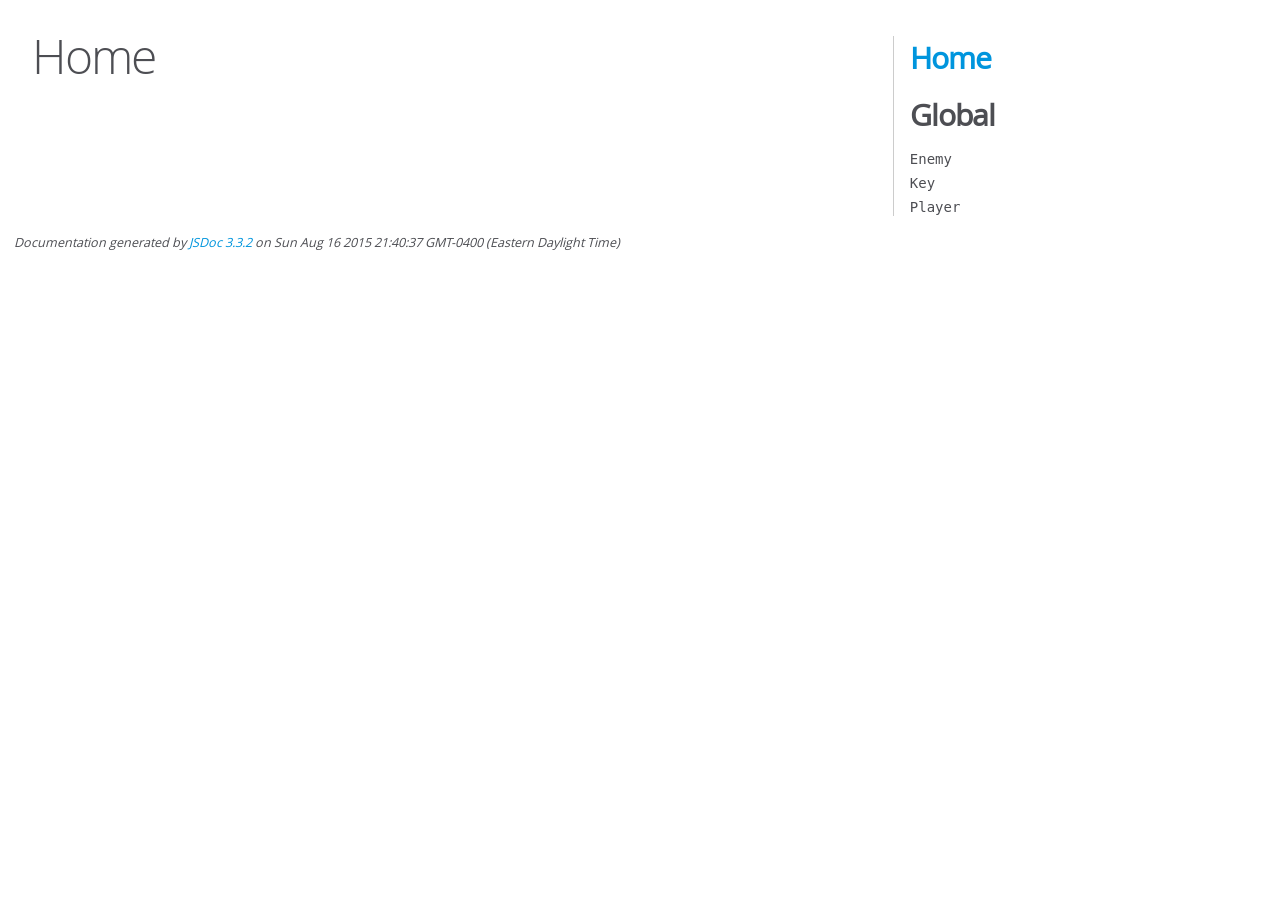
<file: out/index.html>
<!DOCTYPE html>
<html lang="en">
<head>
    <meta charset="utf-8">
    <title>JSDoc: Home</title>

    <script src="scripts/prettify/prettify.js"> </script>
    <script src="scripts/prettify/lang-css.js"> </script>
    <!--[if lt IE 9]>
      <script src="//html5shiv.googlecode.com/svn/trunk/html5.js"></script>
    <![endif]-->
    <link type="text/css" rel="stylesheet" href="styles/prettify-tomorrow.css">
    <link type="text/css" rel="stylesheet" href="styles/jsdoc-default.css">
</head>

<body>

<div id="main">

    <h1 class="page-title">Home</h1>

    



    


    <h3> </h3>










    









</div>

<nav>
    <h2><a href="index.html">Home</a></h2><h3>Global</h3><ul><li><a href="global.html#Enemy">Enemy</a></li><li><a href="global.html#Key">Key</a></li><li><a href="global.html#Player">Player</a></li></ul>
</nav>

<br class="clear">

<footer>
    Documentation generated by <a href="https://github.com/jsdoc3/jsdoc">JSDoc 3.3.2</a> on Sun Aug 16 2015 21:40:37 GMT-0400 (Eastern Daylight Time)
</footer>

<script> prettyPrint(); </script>
<script src="scripts/linenumber.js"> </script>
</body>
</html>
</file>
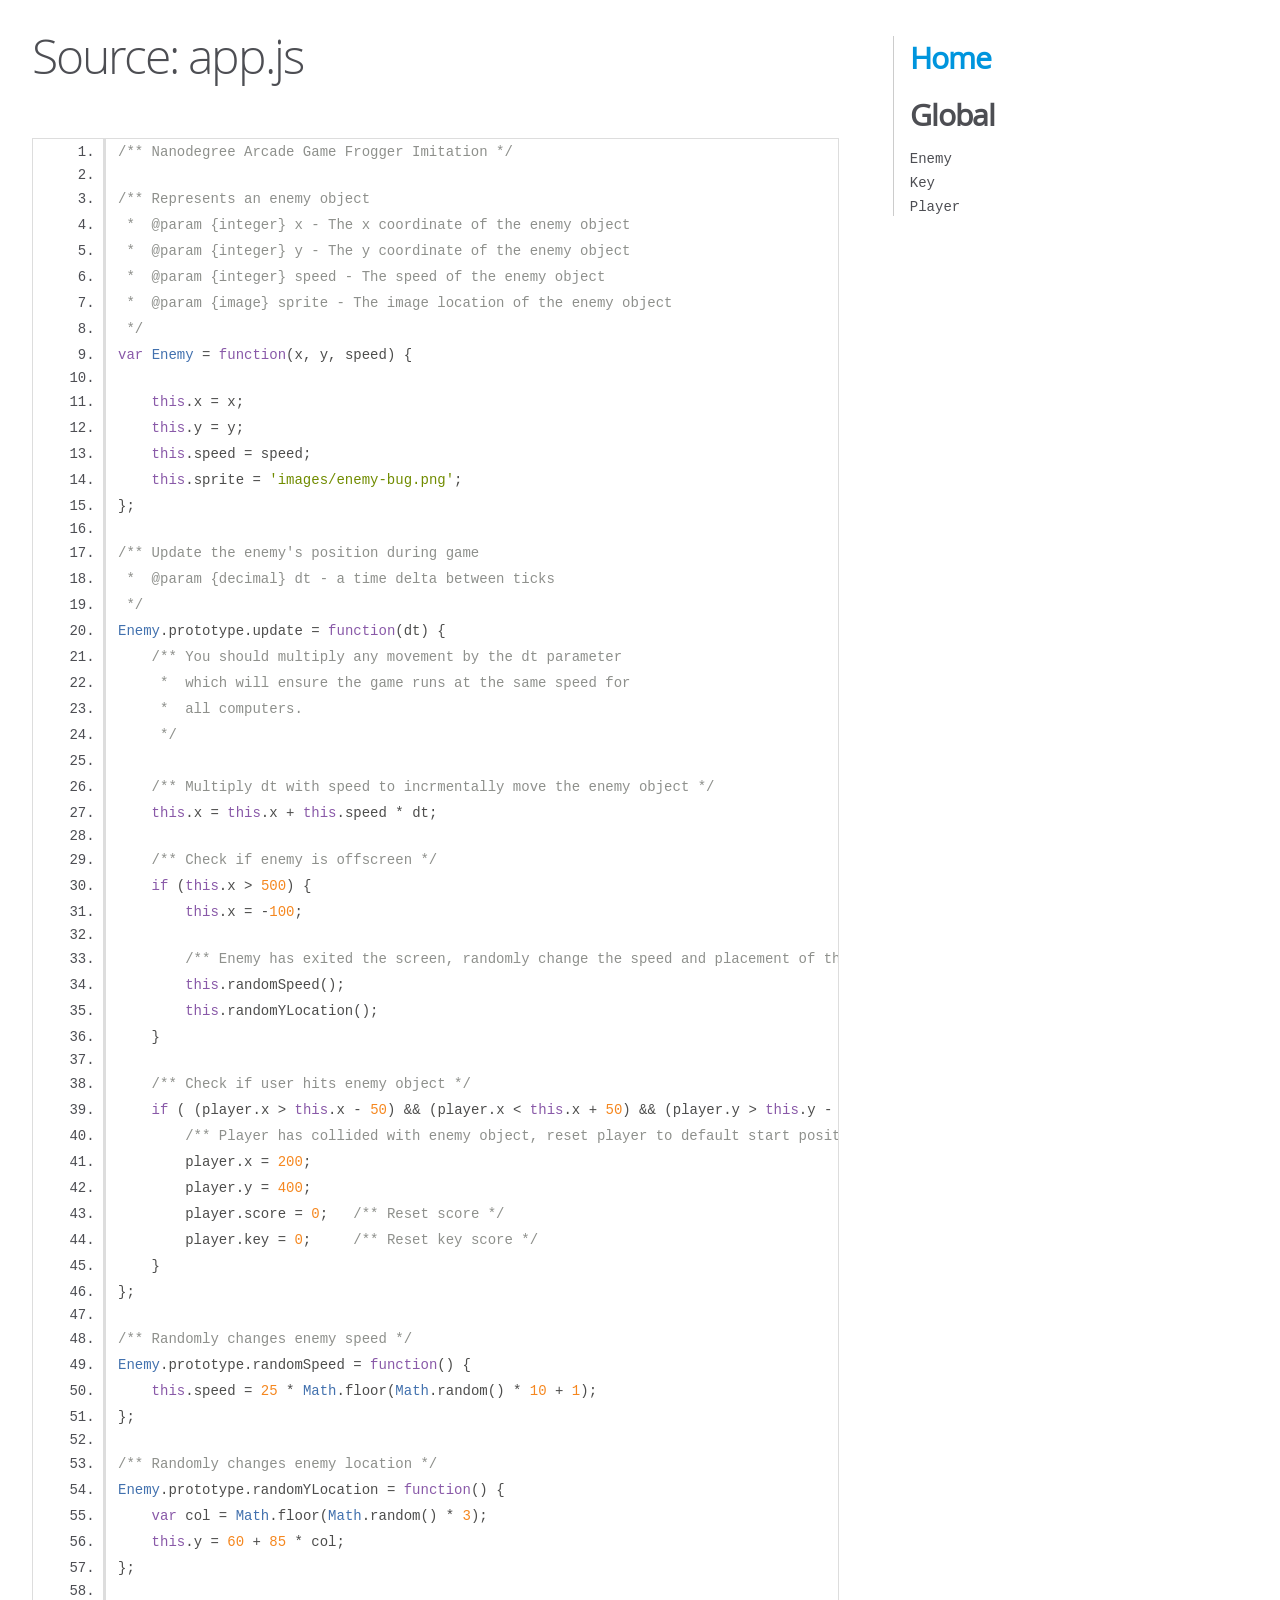
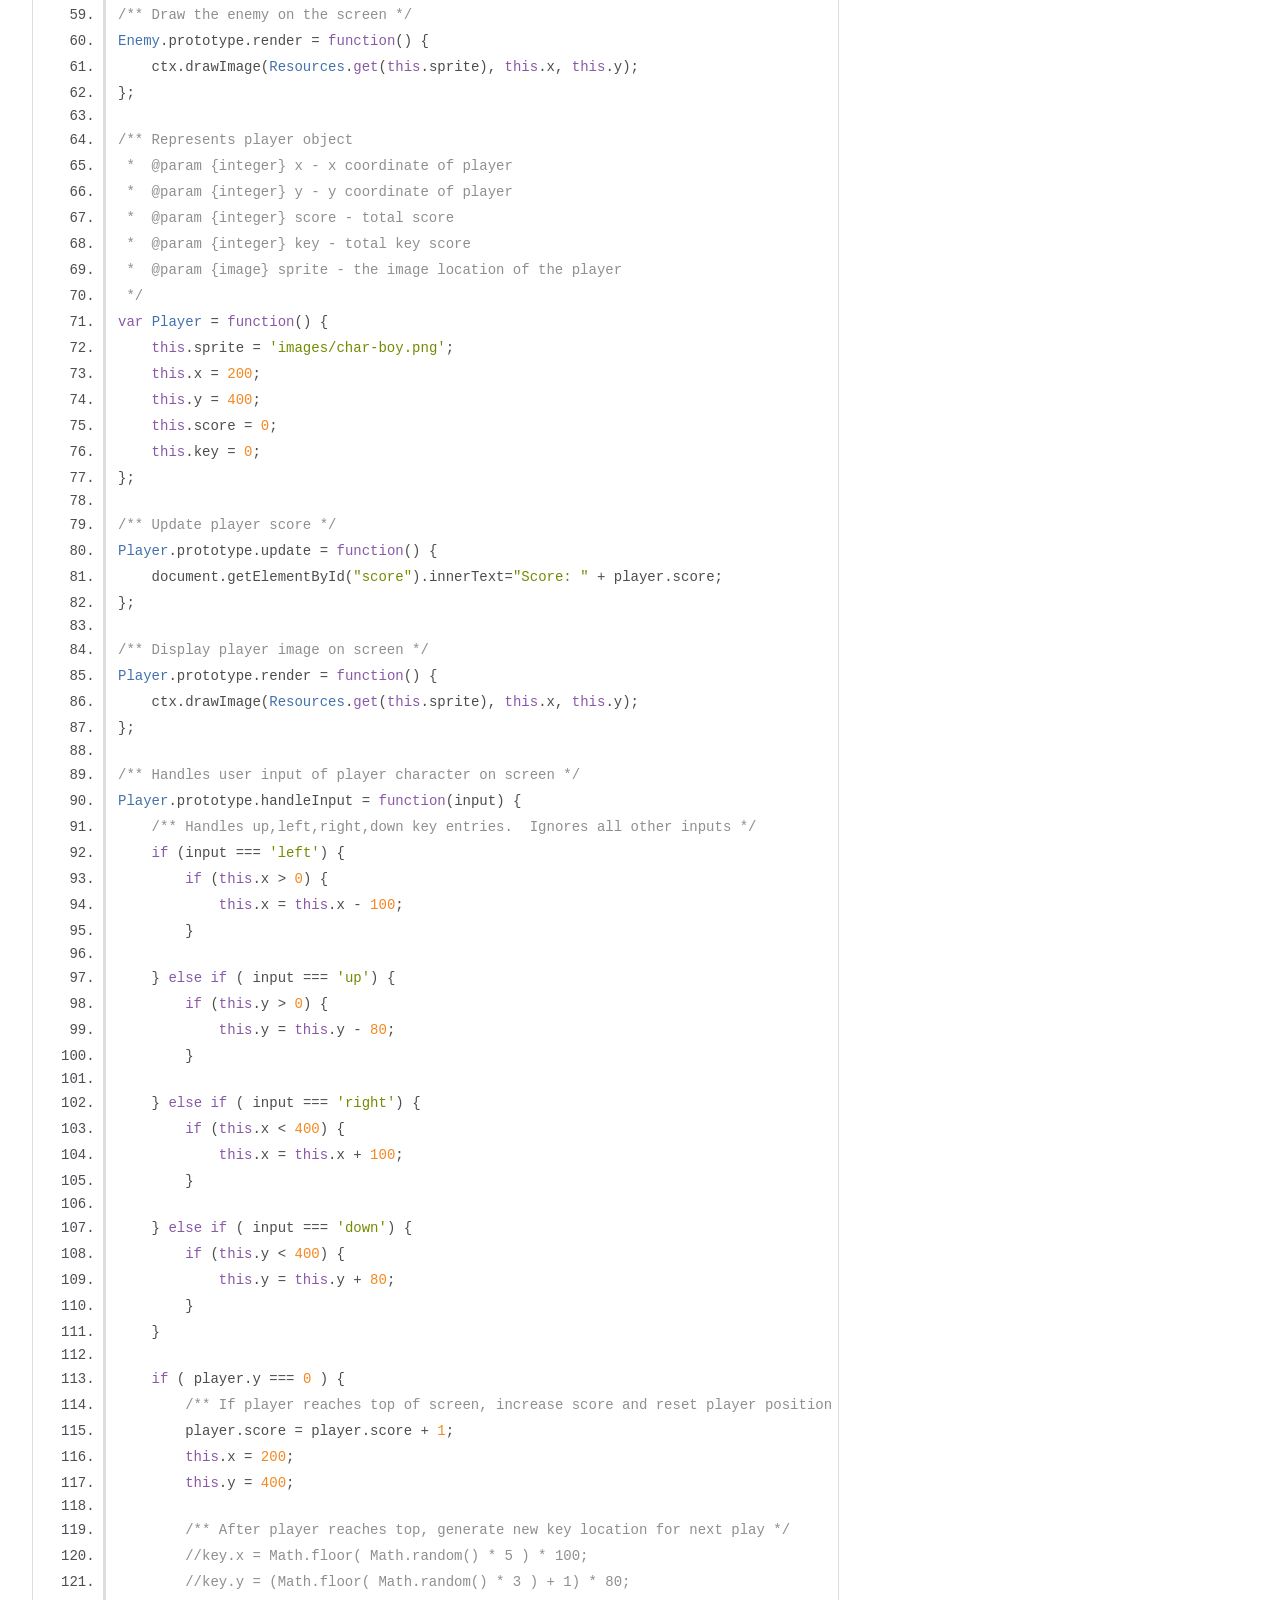
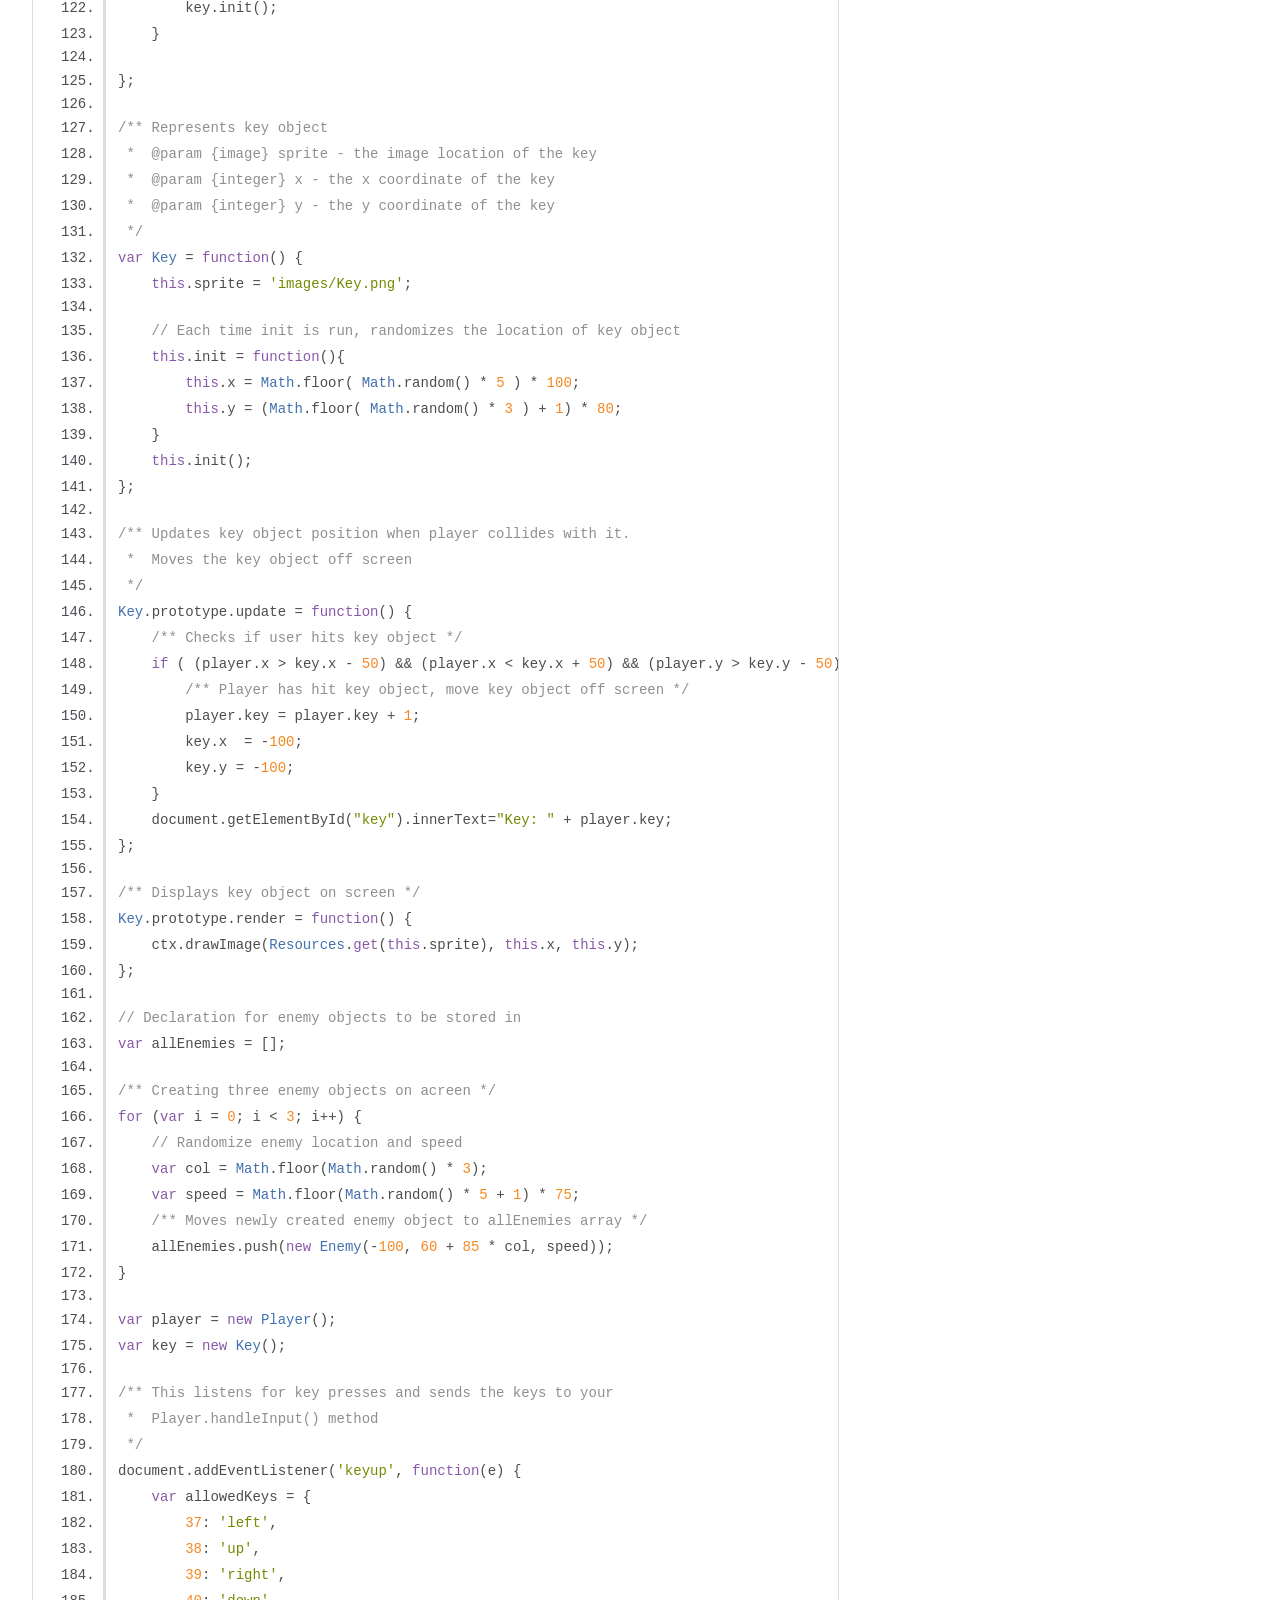
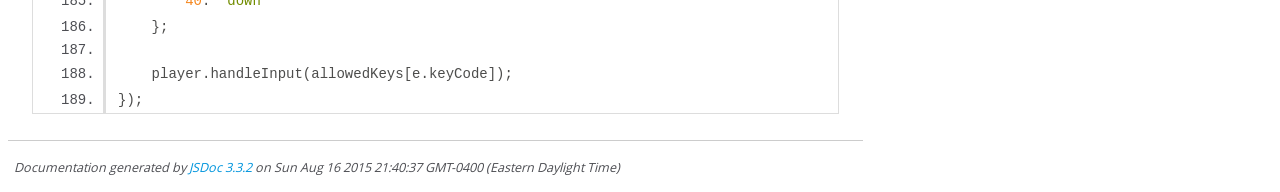
<file: out/app.js.html>
<!DOCTYPE html>
<html lang="en">
<head>
    <meta charset="utf-8">
    <title>JSDoc: Source: app.js</title>

    <script src="scripts/prettify/prettify.js"> </script>
    <script src="scripts/prettify/lang-css.js"> </script>
    <!--[if lt IE 9]>
      <script src="//html5shiv.googlecode.com/svn/trunk/html5.js"></script>
    <![endif]-->
    <link type="text/css" rel="stylesheet" href="styles/prettify-tomorrow.css">
    <link type="text/css" rel="stylesheet" href="styles/jsdoc-default.css">
</head>

<body>

<div id="main">

    <h1 class="page-title">Source: app.js</h1>

    



    
    <section>
        <article>
            <pre class="prettyprint source linenums"><code>/** Nanodegree Arcade Game Frogger Imitation */

/** Represents an enemy object
 *  @param {integer} x - The x coordinate of the enemy object
 *  @param {integer} y - The y coordinate of the enemy object
 *  @param {integer} speed - The speed of the enemy object
 *  @param {image} sprite - The image location of the enemy object
 */
var Enemy = function(x, y, speed) {

    this.x = x;
    this.y = y;
    this.speed = speed;
    this.sprite = 'images/enemy-bug.png';
};

/** Update the enemy's position during game
 *  @param {decimal} dt - a time delta between ticks
 */
Enemy.prototype.update = function(dt) {
    /** You should multiply any movement by the dt parameter
     *  which will ensure the game runs at the same speed for
     *  all computers.
     */
    
    /** Multiply dt with speed to incrmentally move the enemy object */
    this.x = this.x + this.speed * dt;

    /** Check if enemy is offscreen */
    if (this.x > 500) {
        this.x = -100;

        /** Enemy has exited the screen, randomly change the speed and placement of the enemy */
        this.randomSpeed();
        this.randomYLocation();
    }

    /** Check if user hits enemy object */
    if ( (player.x > this.x - 50) &amp;&amp; (player.x &lt; this.x + 50) &amp;&amp; (player.y > this.y - 50) &amp;&amp; (player.y &lt; this.y + 50) ) {
        /** Player has collided with enemy object, reset player to default start position */
        player.x = 200;
        player.y = 400;
        player.score = 0;   /** Reset score */
        player.key = 0;     /** Reset key score */
    }
};

/** Randomly changes enemy speed */
Enemy.prototype.randomSpeed = function() {
    this.speed = 25 * Math.floor(Math.random() * 10 + 1);
};

/** Randomly changes enemy location */
Enemy.prototype.randomYLocation = function() {
    var col = Math.floor(Math.random() * 3);
    this.y = 60 + 85 * col;
};

/** Draw the enemy on the screen */
Enemy.prototype.render = function() {
    ctx.drawImage(Resources.get(this.sprite), this.x, this.y);
};

/** Represents player object
 *  @param {integer} x - x coordinate of player
 *  @param {integer} y - y coordinate of player
 *  @param {integer} score - total score
 *  @param {integer} key - total key score
 *  @param {image} sprite - the image location of the player
 */
var Player = function() {
    this.sprite = 'images/char-boy.png';
    this.x = 200;
    this.y = 400;
    this.score = 0;
    this.key = 0;
};

/** Update player score */
Player.prototype.update = function() {
    document.getElementById("score").innerText="Score: " + player.score;
};

/** Display player image on screen */
Player.prototype.render = function() {
    ctx.drawImage(Resources.get(this.sprite), this.x, this.y);
};

/** Handles user input of player character on screen */
Player.prototype.handleInput = function(input) {
    /** Handles up,left,right,down key entries.  Ignores all other inputs */
    if (input === 'left') {
        if (this.x > 0) {
            this.x = this.x - 100;
        }

    } else if ( input === 'up') {
        if (this.y > 0) {
            this.y = this.y - 80;
        }

    } else if ( input === 'right') {
        if (this.x &lt; 400) {
            this.x = this.x + 100;
        }

    } else if ( input === 'down') {
        if (this.y &lt; 400) {
            this.y = this.y + 80;
        }
    }

    if ( player.y === 0 ) {
        /** If player reaches top of screen, increase score and reset player position */
        player.score = player.score + 1;
        this.x = 200;
        this.y = 400;

        /** After player reaches top, generate new key location for next play */
        //key.x = Math.floor( Math.random() * 5 ) * 100;
        //key.y = (Math.floor( Math.random() * 3 ) + 1) * 80;
        key.init();
    }

};

/** Represents key object
 *  @param {image} sprite - the image location of the key
 *  @param {integer} x - the x coordinate of the key
 *  @param {integer} y - the y coordinate of the key
 */
var Key = function() {
    this.sprite = 'images/Key.png';

    // Each time init is run, randomizes the location of key object
    this.init = function(){
        this.x = Math.floor( Math.random() * 5 ) * 100;
        this.y = (Math.floor( Math.random() * 3 ) + 1) * 80;
    }
    this.init();
};

/** Updates key object position when player collides with it.
 *  Moves the key object off screen
 */
Key.prototype.update = function() {
    /** Checks if user hits key object */
    if ( (player.x > key.x - 50) &amp;&amp; (player.x &lt; key.x + 50) &amp;&amp; (player.y > key.y - 50) &amp;&amp; (player.y &lt; key.y + 50) ) {
        /** Player has hit key object, move key object off screen */
        player.key = player.key + 1;
        key.x  = -100;
        key.y = -100;
    }
    document.getElementById("key").innerText="Key: " + player.key;
};

/** Displays key object on screen */
Key.prototype.render = function() {
    ctx.drawImage(Resources.get(this.sprite), this.x, this.y);
};

// Declaration for enemy objects to be stored in
var allEnemies = [];

/** Creating three enemy objects on acreen */
for (var i = 0; i &lt; 3; i++) {
    // Randomize enemy location and speed
    var col = Math.floor(Math.random() * 3);
    var speed = Math.floor(Math.random() * 5 + 1) * 75;
    /** Moves newly created enemy object to allEnemies array */
    allEnemies.push(new Enemy(-100, 60 + 85 * col, speed));
}

var player = new Player();
var key = new Key();

/** This listens for key presses and sends the keys to your
 *  Player.handleInput() method
 */
document.addEventListener('keyup', function(e) {
    var allowedKeys = {
        37: 'left',
        38: 'up',
        39: 'right',
        40: 'down'
    };

    player.handleInput(allowedKeys[e.keyCode]);
});
</code></pre>
        </article>
    </section>




</div>

<nav>
    <h2><a href="index.html">Home</a></h2><h3>Global</h3><ul><li><a href="global.html#Enemy">Enemy</a></li><li><a href="global.html#Key">Key</a></li><li><a href="global.html#Player">Player</a></li></ul>
</nav>

<br class="clear">

<footer>
    Documentation generated by <a href="https://github.com/jsdoc3/jsdoc">JSDoc 3.3.2</a> on Sun Aug 16 2015 21:40:37 GMT-0400 (Eastern Daylight Time)
</footer>

<script> prettyPrint(); </script>
<script src="scripts/linenumber.js"> </script>
</body>
</html>
</file>
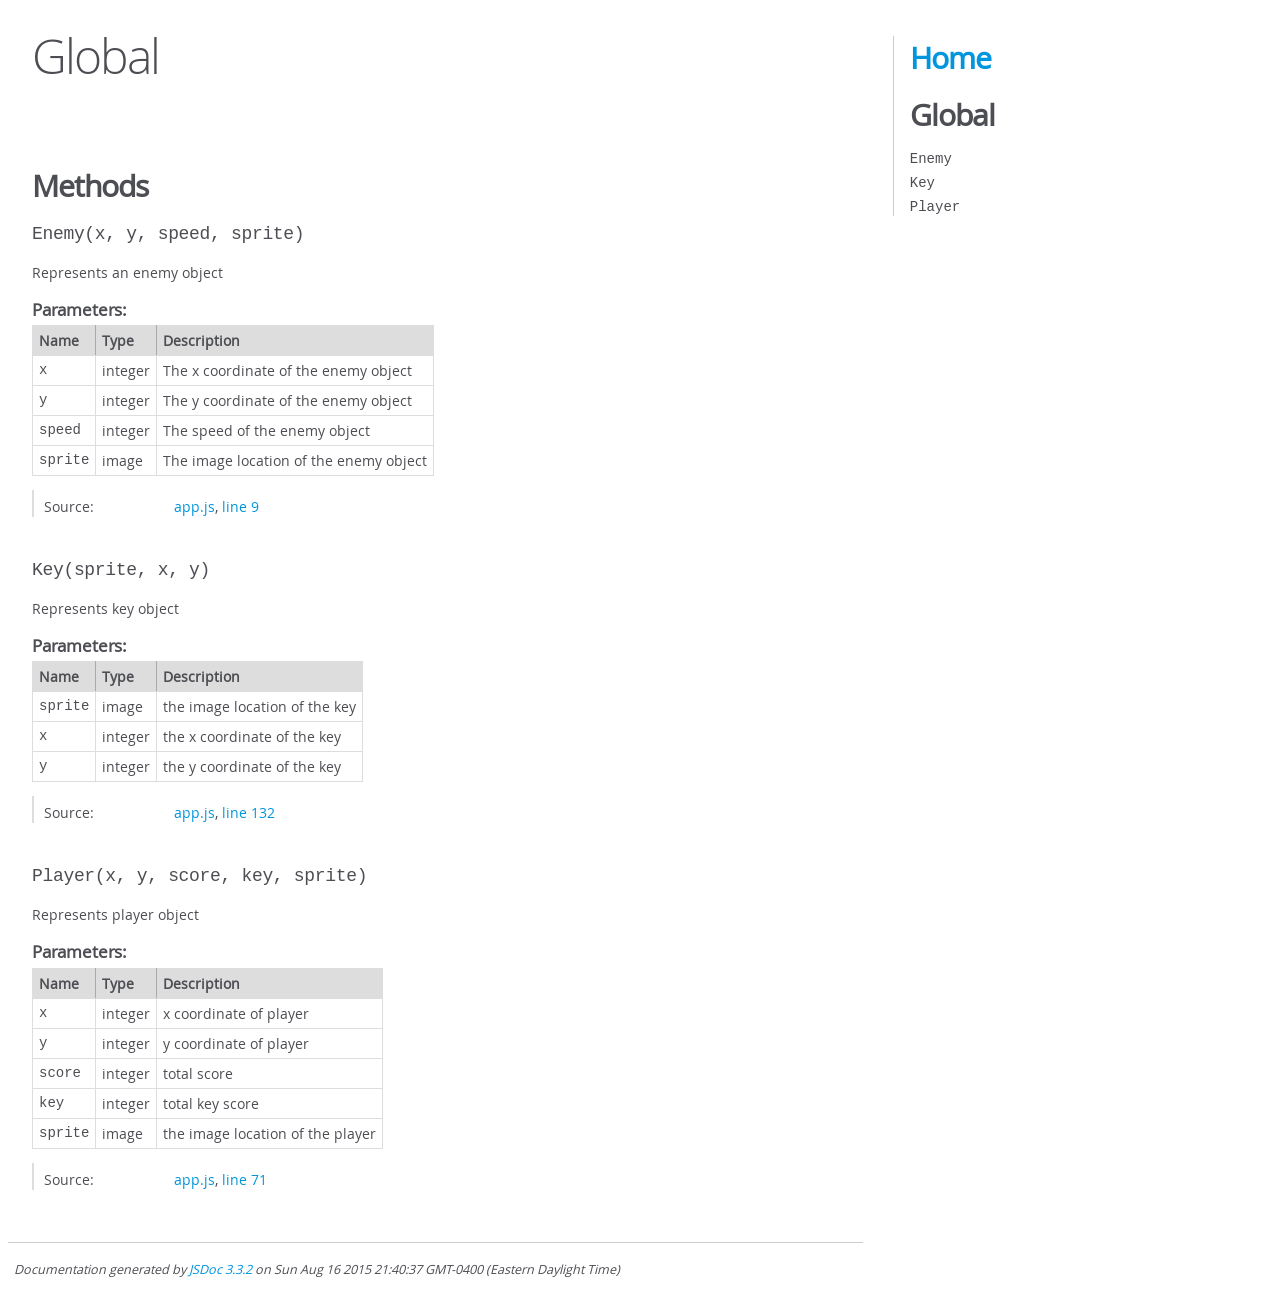
<file: out/global.html>
<!DOCTYPE html>
<html lang="en">
<head>
    <meta charset="utf-8">
    <title>JSDoc: Global</title>

    <script src="scripts/prettify/prettify.js"> </script>
    <script src="scripts/prettify/lang-css.js"> </script>
    <!--[if lt IE 9]>
      <script src="//html5shiv.googlecode.com/svn/trunk/html5.js"></script>
    <![endif]-->
    <link type="text/css" rel="stylesheet" href="styles/prettify-tomorrow.css">
    <link type="text/css" rel="stylesheet" href="styles/jsdoc-default.css">
</head>

<body>

<div id="main">

    <h1 class="page-title">Global</h1>

    




<section>

<header>
    
        <h2>
        
        </h2>
        
    
</header>

<article>
    <div class="container-overview">
    
        

        


<dl class="details">

    

    

    

    

    

    

    

    

    

    

    

    

    

    

    

    
</dl>


        
    
    </div>

    

    

    

     

    

    

    
        <h3 class="subsection-title">Methods</h3>

        
            

    

    <h4 class="name" id="Enemy"><span class="type-signature"></span>Enemy<span class="signature">(x, y, speed, sprite)</span><span class="type-signature"></span></h4>

    



<div class="description">
    Represents an enemy object
</div>









    <h5>Parameters:</h5>
    

<table class="params">
    <thead>
    <tr>
        
        <th>Name</th>
        

        <th>Type</th>

        

        

        <th class="last">Description</th>
    </tr>
    </thead>

    <tbody>
    

        <tr>
            
                <td class="name"><code>x</code></td>
            

            <td class="type">
            
                
<span class="param-type">integer</span>


            
            </td>

            

            

            <td class="description last">The x coordinate of the enemy object</td>
        </tr>

    

        <tr>
            
                <td class="name"><code>y</code></td>
            

            <td class="type">
            
                
<span class="param-type">integer</span>


            
            </td>

            

            

            <td class="description last">The y coordinate of the enemy object</td>
        </tr>

    

        <tr>
            
                <td class="name"><code>speed</code></td>
            

            <td class="type">
            
                
<span class="param-type">integer</span>


            
            </td>

            

            

            <td class="description last">The speed of the enemy object</td>
        </tr>

    

        <tr>
            
                <td class="name"><code>sprite</code></td>
            

            <td class="type">
            
                
<span class="param-type">image</span>


            
            </td>

            

            

            <td class="description last">The image location of the enemy object</td>
        </tr>

    
    </tbody>
</table>






<dl class="details">

    

    

    

    

    

    

    

    

    

    

    

    

    
    <dt class="tag-source">Source:</dt>
    <dd class="tag-source"><ul class="dummy"><li>
        <a href="app.js.html">app.js</a>, <a href="app.js.html#line9">line 9</a>
    </li></ul></dd>
    

    

    

    
</dl>
















        
            

    

    <h4 class="name" id="Key"><span class="type-signature"></span>Key<span class="signature">(sprite, x, y)</span><span class="type-signature"></span></h4>

    



<div class="description">
    Represents key object
</div>









    <h5>Parameters:</h5>
    

<table class="params">
    <thead>
    <tr>
        
        <th>Name</th>
        

        <th>Type</th>

        

        

        <th class="last">Description</th>
    </tr>
    </thead>

    <tbody>
    

        <tr>
            
                <td class="name"><code>sprite</code></td>
            

            <td class="type">
            
                
<span class="param-type">image</span>


            
            </td>

            

            

            <td class="description last">the image location of the key</td>
        </tr>

    

        <tr>
            
                <td class="name"><code>x</code></td>
            

            <td class="type">
            
                
<span class="param-type">integer</span>


            
            </td>

            

            

            <td class="description last">the x coordinate of the key</td>
        </tr>

    

        <tr>
            
                <td class="name"><code>y</code></td>
            

            <td class="type">
            
                
<span class="param-type">integer</span>


            
            </td>

            

            

            <td class="description last">the y coordinate of the key</td>
        </tr>

    
    </tbody>
</table>






<dl class="details">

    

    

    

    

    

    

    

    

    

    

    

    

    
    <dt class="tag-source">Source:</dt>
    <dd class="tag-source"><ul class="dummy"><li>
        <a href="app.js.html">app.js</a>, <a href="app.js.html#line132">line 132</a>
    </li></ul></dd>
    

    

    

    
</dl>
















        
            

    

    <h4 class="name" id="Player"><span class="type-signature"></span>Player<span class="signature">(x, y, score, key, sprite)</span><span class="type-signature"></span></h4>

    



<div class="description">
    Represents player object
</div>









    <h5>Parameters:</h5>
    

<table class="params">
    <thead>
    <tr>
        
        <th>Name</th>
        

        <th>Type</th>

        

        

        <th class="last">Description</th>
    </tr>
    </thead>

    <tbody>
    

        <tr>
            
                <td class="name"><code>x</code></td>
            

            <td class="type">
            
                
<span class="param-type">integer</span>


            
            </td>

            

            

            <td class="description last">x coordinate of player</td>
        </tr>

    

        <tr>
            
                <td class="name"><code>y</code></td>
            

            <td class="type">
            
                
<span class="param-type">integer</span>


            
            </td>

            

            

            <td class="description last">y coordinate of player</td>
        </tr>

    

        <tr>
            
                <td class="name"><code>score</code></td>
            

            <td class="type">
            
                
<span class="param-type">integer</span>


            
            </td>

            

            

            <td class="description last">total score</td>
        </tr>

    

        <tr>
            
                <td class="name"><code>key</code></td>
            

            <td class="type">
            
                
<span class="param-type">integer</span>


            
            </td>

            

            

            <td class="description last">total key score</td>
        </tr>

    

        <tr>
            
                <td class="name"><code>sprite</code></td>
            

            <td class="type">
            
                
<span class="param-type">image</span>


            
            </td>

            

            

            <td class="description last">the image location of the player</td>
        </tr>

    
    </tbody>
</table>






<dl class="details">

    

    

    

    

    

    

    

    

    

    

    

    

    
    <dt class="tag-source">Source:</dt>
    <dd class="tag-source"><ul class="dummy"><li>
        <a href="app.js.html">app.js</a>, <a href="app.js.html#line71">line 71</a>
    </li></ul></dd>
    

    

    

    
</dl>
















        
    

    

    
</article>

</section>




</div>

<nav>
    <h2><a href="index.html">Home</a></h2><h3>Global</h3><ul><li><a href="global.html#Enemy">Enemy</a></li><li><a href="global.html#Key">Key</a></li><li><a href="global.html#Player">Player</a></li></ul>
</nav>

<br class="clear">

<footer>
    Documentation generated by <a href="https://github.com/jsdoc3/jsdoc">JSDoc 3.3.2</a> on Sun Aug 16 2015 21:40:37 GMT-0400 (Eastern Daylight Time)
</footer>

<script> prettyPrint(); </script>
<script src="scripts/linenumber.js"> </script>
</body>
</html>
</file>
<file: out/styles/prettify-tomorrow.css>
/* Tomorrow Theme */
/* Original theme - https://github.com/chriskempson/tomorrow-theme */
/* Pretty printing styles. Used with prettify.js. */
/* SPAN elements with the classes below are added by prettyprint. */
/* plain text */
.pln {
  color: #4d4d4c; }

@media screen {
  /* string content */
  .str {
    color: #718c00; }

  /* a keyword */
  .kwd {
    color: #8959a8; }

  /* a comment */
  .com {
    color: #8e908c; }

  /* a type name */
  .typ {
    color: #4271ae; }

  /* a literal value */
  .lit {
    color: #f5871f; }

  /* punctuation */
  .pun {
    color: #4d4d4c; }

  /* lisp open bracket */
  .opn {
    color: #4d4d4c; }

  /* lisp close bracket */
  .clo {
    color: #4d4d4c; }

  /* a markup tag name */
  .tag {
    color: #c82829; }

  /* a markup attribute name */
  .atn {
    color: #f5871f; }

  /* a markup attribute value */
  .atv {
    color: #3e999f; }

  /* a declaration */
  .dec {
    color: #f5871f; }

  /* a variable name */
  .var {
    color: #c82829; }

  /* a function name */
  .fun {
    color: #4271ae; } }
/* Use higher contrast and text-weight for printable form. */
@media print, projection {
  .str {
    color: #060; }

  .kwd {
    color: #006;
    font-weight: bold; }

  .com {
    color: #600;
    font-style: italic; }

  .typ {
    color: #404;
    font-weight: bold; }

  .lit {
    color: #044; }

  .pun, .opn, .clo {
    color: #440; }

  .tag {
    color: #006;
    font-weight: bold; }

  .atn {
    color: #404; }

  .atv {
    color: #060; } }
/* Style */
/*
pre.prettyprint {
  background: white;
  font-family: Consolas, Monaco, 'Andale Mono', monospace;
  font-size: 12px;
  line-height: 1.5;
  border: 1px solid #ccc;
  padding: 10px; }
*/

/* Specify class=linenums on a pre to get line numbering */
ol.linenums {
  margin-top: 0;
  margin-bottom: 0; }

/* IE indents via margin-left */
li.L0,
li.L1,
li.L2,
li.L3,
li.L4,
li.L5,
li.L6,
li.L7,
li.L8,
li.L9 {
  /* */ }

/* Alternate shading for lines */
li.L1,
li.L3,
li.L5,
li.L7,
li.L9 {
  /* */ }
</file>
<file: out/styles/jsdoc-default.css>
@font-face {
    font-family: 'Open Sans';
    font-weight: normal;
    font-style: normal;
    src: url('../fonts/OpenSans-Regular-webfont.eot');
    src:
        local('Open Sans'),
        local('OpenSans'),
        url('../fonts/OpenSans-Regular-webfont.eot?#iefix') format('embedded-opentype'),
        url('../fonts/OpenSans-Regular-webfont.woff') format('woff'),
        url('../fonts/OpenSans-Regular-webfont.svg#open_sansregular') format('svg');
}

@font-face {
    font-family: 'Open Sans Light';
    font-weight: normal;
    font-style: normal;
    src: url('../fonts/OpenSans-Light-webfont.eot');
    src:
        local('Open Sans Light'),
        local('OpenSans Light'),
        url('../fonts/OpenSans-Light-webfont.eot?#iefix') format('embedded-opentype'),
        url('../fonts/OpenSans-Light-webfont.woff') format('woff'),
        url('../fonts/OpenSans-Light-webfont.svg#open_sanslight') format('svg');
}

html
{
    overflow: auto;
    background-color: #fff;
    font-size: 14px;
}

body
{
    font-family: 'Open Sans', sans-serif;
    line-height: 1.5;
    color: #4d4e53;
    background-color: white;
}

a, a:visited, a:active {
    color: #0095dd;
    text-decoration: none;
}

a:hover {
    text-decoration: underline;
}

header
{
    display: block;
    padding: 0px 4px;
}

tt, code, kbd, samp {
    font-family: Consolas, Monaco, 'Andale Mono', monospace;
}

.class-description {
    font-size: 130%;
    line-height: 140%;
    margin-bottom: 1em;
    margin-top: 1em;
}

.class-description:empty {
    margin: 0;
}

#main {
    float: left;
    width: 70%;
}

article dl {
    margin-bottom: 40px;
}

section
{
    display: block;
    background-color: #fff;
    padding: 12px 24px;
    border-bottom: 1px solid #ccc;
    margin-right: 30px;
}

.variation {
    display: none;
}

.signature-attributes {
    font-size: 60%;
    color: #aaa;
    font-style: italic;
    font-weight: lighter;
}

nav
{
    display: block;
    float: right;
    margin-top: 28px;
    width: 30%;
    box-sizing: border-box;
    border-left: 1px solid #ccc;
    padding-left: 16px;
}

nav ul {
    font-family: 'Lucida Grande', 'Lucida Sans Unicode', arial, sans-serif;
    font-size: 100%;
    line-height: 17px;
    padding: 0;
    margin: 0;
    list-style-type: none;
}

nav ul a, nav ul a:visited, nav ul a:active {
    font-family: Consolas, Monaco, 'Andale Mono', monospace;
    line-height: 18px;
    color: #4D4E53;
}

nav h3 {
    margin-top: 12px;
}

nav li {
    margin-top: 6px;
}

footer {
    display: block;
    padding: 6px;
    margin-top: 12px;
    font-style: italic;
    font-size: 90%;
}

h1, h2, h3, h4 {
    font-weight: 200;
    margin: 0;
}

h1
{
    font-family: 'Open Sans Light', sans-serif;
    font-size: 48px;
    letter-spacing: -2px;
    margin: 12px 24px 20px;
}

h2, h3
{
    font-size: 30px;
    font-weight: 700;
    letter-spacing: -1px;
    margin-bottom: 12px;
}

h4
{
    font-size: 18px;
    letter-spacing: -0.33px;
    margin-bottom: 12px;
    color: #4d4e53;
}

h5, .container-overview .subsection-title
{
    font-size: 120%;
    font-weight: bold;
    letter-spacing: -0.01em;
    margin: 8px 0 3px 0;
}

h6
{
    font-size: 100%;
    letter-spacing: -0.01em;
    margin: 6px 0 3px 0;
    font-style: italic;
}

.ancestors { color: #999; }
.ancestors a
{
    color: #999 !important;
    text-decoration: none;
}

.clear
{
    clear: both;
}

.important
{
    font-weight: bold;
    color: #950B02;
}

.yes-def {
    text-indent: -1000px;
}

.type-signature {
    color: #aaa;
}

.name, .signature {
    font-family: Consolas, Monaco, 'Andale Mono', monospace;
}

.details { margin-top: 14px; border-left: 2px solid #DDD; }
.details dt { width: 120px; float: left; padding-left: 10px;  padding-top: 6px; }
.details dd { margin-left: 70px; }
.details ul { margin: 0; }
.details ul { list-style-type: none; }
.details li { margin-left: 30px; padding-top: 6px; }
.details pre.prettyprint { margin: 0 }
.details .object-value { padding-top: 0; }

.description {
    margin-bottom: 1em;
    margin-top: 1em;
}

.code-caption
{
    font-style: italic;
    font-size: 107%;
    margin: 0;
}

.prettyprint
{
    border: 1px solid #ddd;
    width: 80%;
    overflow: auto;
}

.prettyprint.source {
    width: inherit;
}

.prettyprint code
{
    font-size: 100%;
    line-height: 18px;
    display: block;
    padding: 4px 12px;
    margin: 0;
    background-color: #fff;
    color: #4D4E53;
}

.prettyprint code span.line
{
  display: inline-block;
}

.prettyprint.linenums
{
  padding-left: 70px;
  -webkit-user-select: none;
  -moz-user-select: none;
  -ms-user-select: none;
  user-select: none;
}

.prettyprint.linenums ol
{
  padding-left: 0;
}

.prettyprint.linenums li
{
  border-left: 3px #ddd solid;
}

.prettyprint.linenums li.selected,
.prettyprint.linenums li.selected *
{
  background-color: lightyellow;
}

.prettyprint.linenums li *
{
  -webkit-user-select: text;
  -moz-user-select: text;
  -ms-user-select: text;
  user-select: text;
}

.params, .props
{
    border-spacing: 0;
    border: 0;
    border-collapse: collapse;
}

.params .name, .props .name, .name code {
    color: #4D4E53;
    font-family: Consolas, Monaco, 'Andale Mono', monospace;
    font-size: 100%;
}

.params td, .params th, .props td, .props th
{
    border: 1px solid #ddd;
    margin: 0px;
    text-align: left;
    vertical-align: top;
    padding: 4px 6px;
    display: table-cell;
}

.params thead tr, .props thead tr
{
    background-color: #ddd;
    font-weight: bold;
}

.params .params thead tr, .props .props thead tr
{
    background-color: #fff;
    font-weight: bold;
}

.params th, .props th { border-right: 1px solid #aaa; }
.params thead .last, .props thead .last { border-right: 1px solid #ddd; }

.params td.description > p:first-child,
.props td.description > p:first-child
{
    margin-top: 0;
    padding-top: 0;
}

.params td.description > p:last-child,
.props td.description > p:last-child
{
    margin-bottom: 0;
    padding-bottom: 0;
}

.disabled {
    color: #454545;
}
</file>
